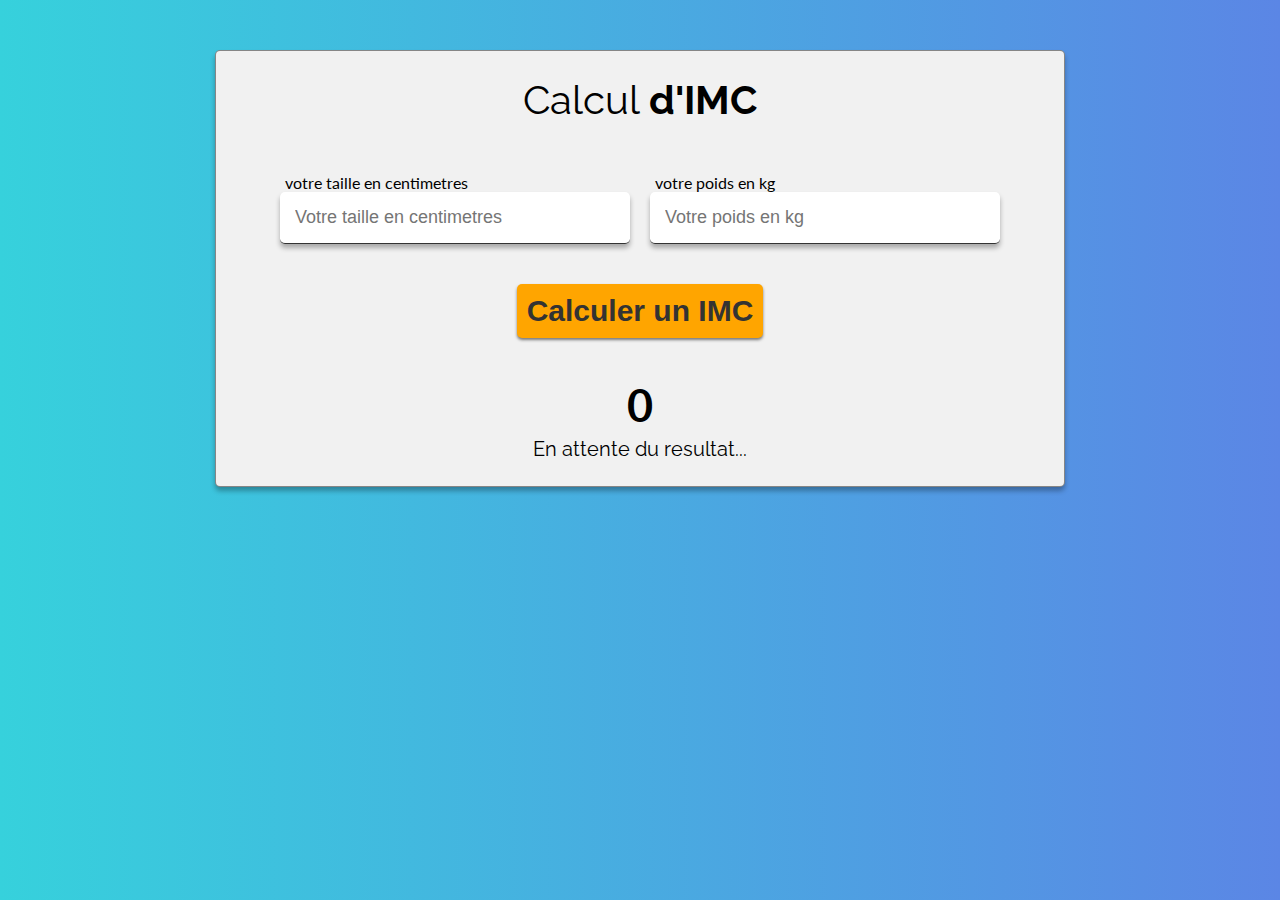
<file: index.html>
<!DOCTYPE html>
<html lang="en">

<head>
    <meta charset="UTF-8">
    <meta http-equiv="X-UA-Compatible" content="IE=edge">
    <meta name="viewport" content="width=device-width, initial-scale=1.0">
    <link rel="stylesheet" href="/asset/style.css">
    <title>IMC</title>
    <link rel="preconnect" href="https://fonts.googleapis.com" />
    <link rel="preconnect" href="https://fonts.gstatic.com" crossorigin />
    <link
      href="https://fonts.googleapis.com/css2?family=Lato:wght@100;300;400;700;900&family=Raleway:wght@100;200;300;400;500;600;700;800;900&display=swap"
      rel="stylesheet"
    />
</head>

<body>
   

    <div class="container">
        <h1>Calcul <span>d'IMC</span></h1>
        <form>

                <div class="inputs-container">
                    <div class="input-group">
                        <label for="height"> votre taille en centimetres</label>
                        <input 
                        type="number"
                        placeholder="Votre taille en centimetres"
                        id="height"
                        class="height-input">
                    </div>
                    <div class="input-group">
                        <label for="weight"> votre poids en kg</label>
                        <input 
                        type="number"
                        placeholder="Votre poids en kg"
                        id="weight"
                        class="weight-input">
                    </div>
                </div>

                <button>Calculer un IMC</button>

        </form>

        <div class="info">
            <p class="bmi-value">0</p>
            <p class="result">En attente du resultat...</p>
        </div>

    </div>

    <script src="/asset/function.js"></script>

</body>

</html>
</file>
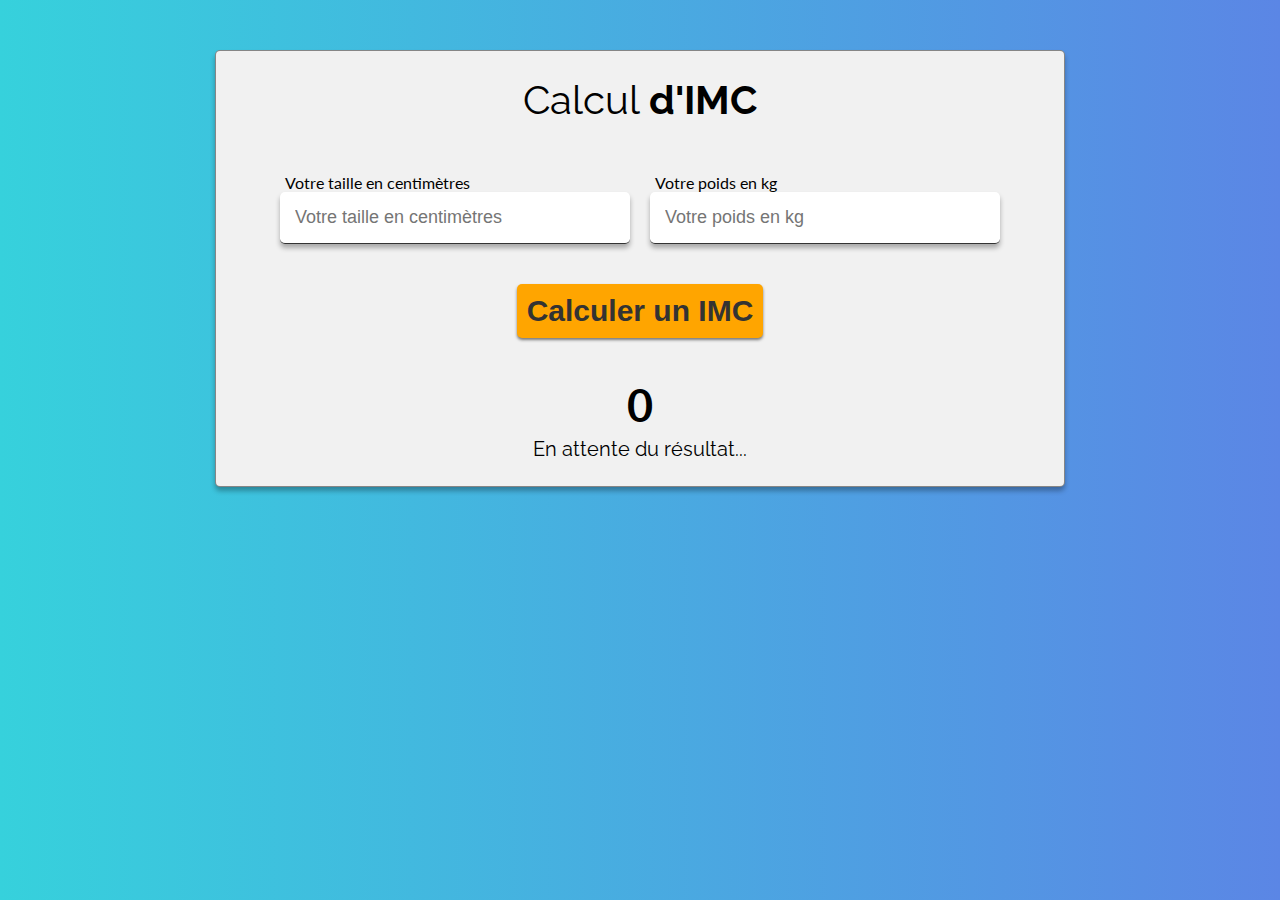
<file: test/index.html>
<!DOCTYPE html>
<html lang="fr">
  <head>
    <meta charset="UTF-8" />
    <meta http-equiv="X-UA-Compatible" content="IE=edge" />
    <meta name="viewport" content="width=device-width, initial-scale=1.0" />
    <title>Calcul IMC</title>
    <link rel="stylesheet" href="/asset/style.css" />
    <link rel="preconnect" href="https://fonts.googleapis.com" />
    <link rel="preconnect" href="https://fonts.gstatic.com" crossorigin />
    <link
      href="https://fonts.googleapis.com/css2?family=Lato:wght@100;300;400;700;900&family=Raleway:wght@100;200;300;400;500;600;700;800;900&display=swap"
      rel="stylesheet"
    />
  </head>
  
  <body>
    <div class="container">
      <h1>Calcul <span>d'IMC </span></h1>

      <form>
        <div class="inputs-container">
          <div class="input-group">
            <label for="height">Votre taille en centimètres</label>
            <input
              type="number"
              placeholder="Votre taille en centimètres"
              id="height"
              class="height-input"
            />
          </div>

          <div class="input-group">
            <label for="weight">Votre poids en kg</label>
            <input
              type="number"
              placeholder="Votre poids en kg"
              id="weight"
              class="weight-input"
            />
          </div>
        </div>

        <button>Calculer un IMC</button>
      </form>

      <div class="info">
        <p class="bmi-value">0</p>
        <p class="result">En attente du résultat...</p>
      </div>
    </div>
    
    <script src="/asset/function.js"></script>
  </body>
</html>
</file>
<file: asset/style.css>
*,
::before,
::after {
  box-sizing: border-box;
  margin: 0;
  padding: 0;
}


body{
    min-height: 100vh;
    background: linear-gradient(to right, #36d1dc, #5b86e5);
    font-family: Lato, Helvetica, sans-serif;
    padding: clamp(20px, 5vw, 50px) 10px 10px;
}

.container{
    max-width: 850px;
    background-color: #f1f1f1;
    border: 1px solid #36363692;
    padding: 25px;
    margin: 0 auto;
    border-radius: 5px;
    box-shadow: 0 4px 5px rgba(0,0,0,0.3);
}

h1{
    font-family: Raleway, sans-serif;
    font-size: 40px;
    margin-bottom: 40px;
    font-weight: 400;
    text-align: center;
}

h1 span{
    font-weight: 700;
}
.inputs-container{
    display: flex;
    justify-content: center;
}
.inputs-container label{
    display: block;
    margin-top: 10px;
    margin-left: 5px;
}

.inputs-container input{
    min-width: 350px;
    font-size: 18px;
    padding: 15px;
    border: none;
    border-bottom: 1px solid #333;
    box-shadow: 0 4px 5px rgba(0,0,0,0.3);
    border-radius: 5px;

}

.inputs-container input:focus{
    outline: 1px solid #222222be;
}

.input-group:nth-child(2){
    margin-left: 20px;
}

form button{
    font-size: 30px;
    min-width: 200px;
    margin: 40px auto;
    display: block;
    padding: 10px;
    border: none;
    font-weight: 700;
    border-radius: 5px;
    color: #333;
    cursor: pointer;
    background: orange;
    box-shadow: 0 2px 3px rgba(0,0,0,0.5);
}

form button:hover{
    background: orangered;
}

.info{
    text-align: center;
}

.bmi-value{
    font-size: 45px;
    font-weight: bolder;
    margin-bottom: 5px;
}

.result{
    font-family: Raleway, sans-serif;
    font-size: 20px;
}

@media (max-width:800px) {
    .container{
        max-width: 600px;
    }
    .inputs-container{
        flex-direction: column;
        text-align: center;
    }

    .input-group:nth-child(2){
        margin-left: 0;
        margin-top: 30px;
    }
    
    @media (max-width:500px) {
        .input-group{
            width: 100%;
        }
        
        .input-group input{
            width: 100%;
            min-width: auto;
        }
    }
        
}
</file>
